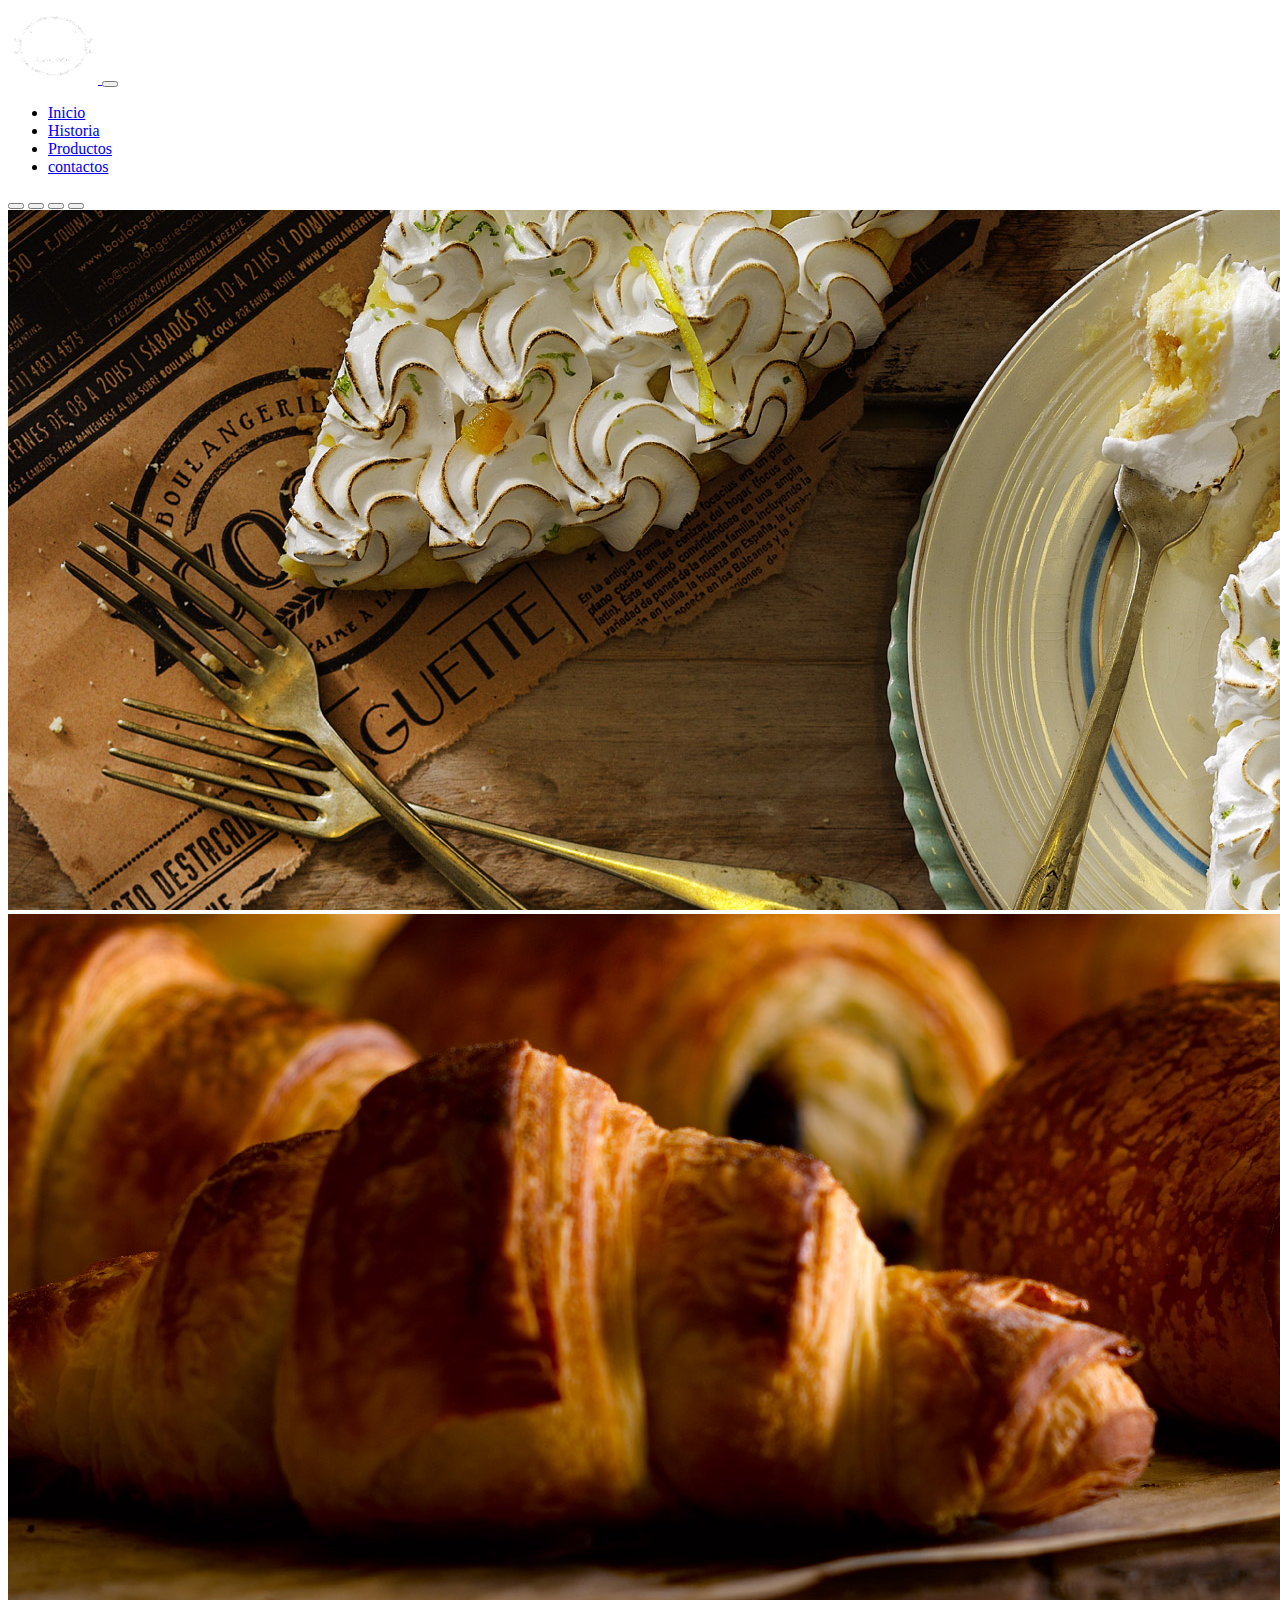
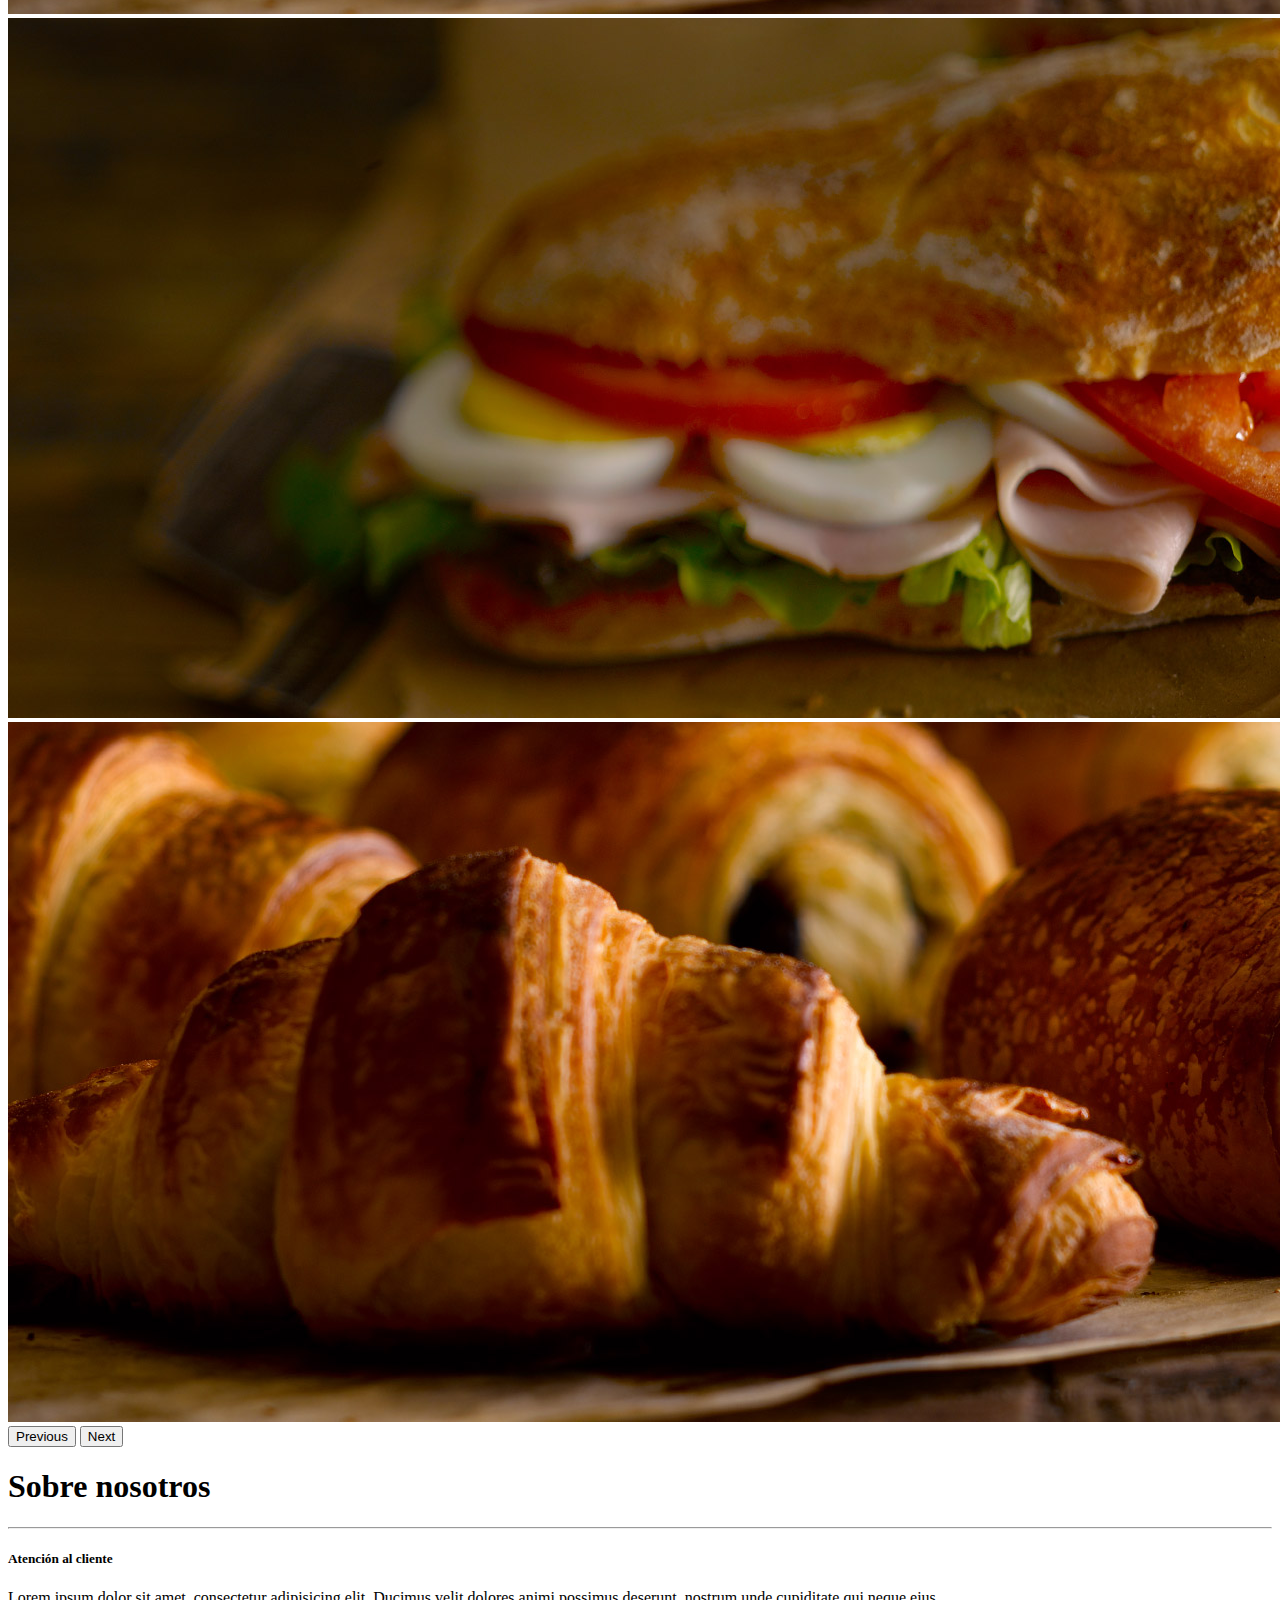
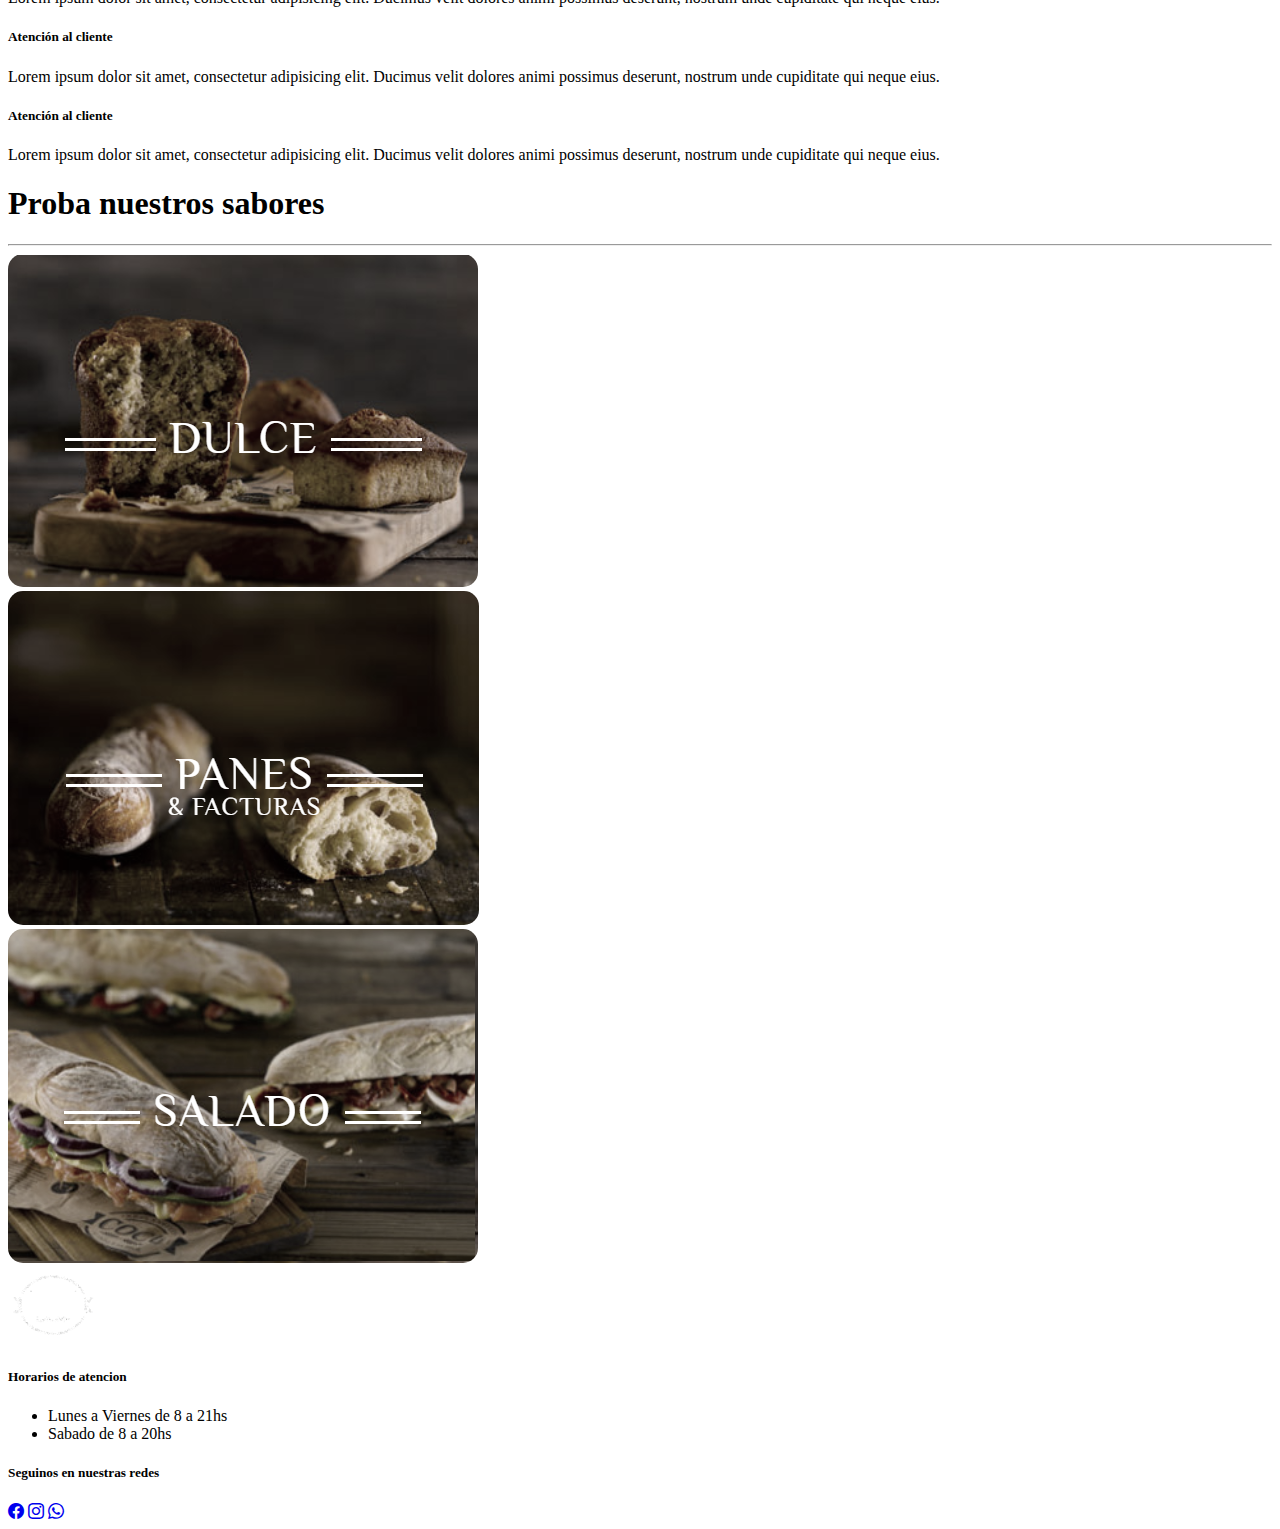
<file: index.html>
<!DOCTYPE html>
<html lang="es" data-bs-theme="dark">
  <head>
    <meta charset="UTF-8" />
    <meta http-equiv="X-UA-Compatible" content="IE=edge" />
    <meta name="viewport" content="width=device-width, initial-scale=1.0" />
    <title>Panaderia Cocu</title>
    <meta name="description" content="" />
    <meta author="description" content="" />
    <meta keywords="description" content="" />

    <link
      rel="stylesheet"
      href="https://cdn.jsdelivr.net/npm/bootstrap-icons@1.10.2/font/bootstrap-icons.css"
    />
    <link
      href="https://cdn.jsdelivr.net/npm/bootstrap@5.3.0-alpha1/dist/css/bootstrap.min.css"
      rel="stylesheet"
      integrity="sha384-GLhlTQ8iRABdZLl6O3oVMWSktQOp6b7In1Zl3/Jr59b6EGGoI1aFkw7cmDA6j6gD"
      crossorigin="anonymous"
    />
    <link rel="stylesheet" href="./css/style.css" />
    <title>Panaderia Cocu</title>
  </head>
  <body>
    <header>
      <nav class="navbar navbar-expand-lg bg-dark navbar-dark">
        <div class="container">
          <a class="navbar-brand" href="index.html">
            <img
              src="./img/cocu_logo-450.png"
              alt="logo panaderia cocu"
              width="90px"
            />
          </a>
          <button
            class="navbar-toggler"
            type="button"
            data-bs-toggle="collapse"
            data-bs-target="#navbarSupportedContent"
            aria-controls="navbarSupportedContent"
            aria-expanded="false"
            aria-label="Toggle navigation"
          >
            <span class="navbar-toggler-icon"></span>
          </button>
          <div class="collapse navbar-collapse" id="navbarSupportedContent">
            <ul class="navbar-nav ms-auto mb-2 mb-lg-0">
              <li class="nav-item">
                <a class="nav-link active" aria-current="page" href="index.html"
                  >Inicio</a
                >
              </li>
              <li class="nav-item">
                <a class="nav-link" href="./pages/historia.html">Historia</a>
              </li>
              <li class="nav-item">
                <a class="nav-link" href="./pages/productos.html">Productos</a>
              </li>
              <li class="nav-item">
                <a class="nav-link" href="./pages/contactos.html">contactos</a>
              </li>
            </ul>
          </div>
        </div>
      </nav>
    </header>
    <main>
      <section
        id="carouselPanaderia"
        class="carousel slide"
        data-bs-ride="true"
      >
        <div class="carousel-indicators">
          <button
            type="button"
            data-bs-target="#carouselPanaderia"
            data-bs-slide-to="0"
            class="active"
            aria-current="true"
            aria-label="Slide 1"
          ></button>
          <button
            type="button"
            data-bs-target="#carouselPanaderia"
            data-bs-slide-to="1"
            aria-label="Slide 2"
          ></button>
          <button
            type="button"
            data-bs-target="#carouselPanaderia"
            data-bs-slide-to="2"
            aria-label="Slide 3"
          ></button>
          <button
            type="button"
            data-bs-target="#carouselPanaderia"
            data-bs-slide-to="3"
            aria-label="Slide 4"
          ></button>
        </div>
        <div class="carousel-inner">
          <div class="carousel-item active">
            <img
              src="./img/slider_201603_lemonpie.jpg"
              class="d-block w-100 banner"
              alt="lemonpie"
            />
          </div>
          <div class="carousel-item">
            <img
              src="./img/slider_201603_painchoco.jpg"
              class="d-block w-100 banner"
              alt="painchoco"
            />
          </div>
          <div class="carousel-item">
            <img
              src="./img/slider_201603_sandwich.jpg"
              class="d-block w-100 banner"
              alt="sandwich"
            />
          </div>
          <div class="carousel-item">
            <img
              src="./img/slider_201603_painchoco.jpg"
              class="d-block w-100 banner"
              alt="painchoco"
            />
          </div>
        </div>
        <button
          class="carousel-control-prev"
          type="button"
          data-bs-target="#carouselPanaderia"
          data-bs-slide="prev"
        >
          <span class="carousel-control-prev-icon" aria-hidden="true"></span>
          <span class="visually-hidden">Previous</span>
        </button>
        <button
          class="carousel-control-next"
          type="button"
          data-bs-target="#carouselPanaderia"
          data-bs-slide="next"
        >
          <span class="carousel-control-next-icon" aria-hidden="true"></span>
          <span class="visually-hidden">Next</span>
        </button>
      </section>
      <section class="container my-4">
        <h1 class="display-1 text-center">Sobre nosotros</h1>
        <hr />

        <article class="row">
          <aside class="col-md-4 mb-3">
            <div class="card">
              <div class="card-body">
                <h5 class="card-title">Atención al cliente</h5>
                <p class="card-text">
                  Lorem ipsum dolor sit amet, consectetur adipisicing elit.
                  Ducimus velit dolores animi possimus deserunt, nostrum unde
                  cupiditate qui neque eius.
                </p>
              </div>
            </div>
          </aside>
          <aside class="col-md-4 mb-3">
            <div class="card">
              <div class="card-body">
                <h5 class="card-title">Atención al cliente</h5>
                <p class="card-text">
                  Lorem ipsum dolor sit amet, consectetur adipisicing elit.
                  Ducimus velit dolores animi possimus deserunt, nostrum unde
                  cupiditate qui neque eius.
                </p>
              </div>
            </div>
          </aside>
          <aside class="col-md-4 mb-3">
            <div class="card">
              <div class="card-body">
                <h5 class="card-title">Atención al cliente</h5>
                <p class="card-text">
                  Lorem ipsum dolor sit amet, consectetur adipisicing elit.
                  Ducimus velit dolores animi possimus deserunt, nostrum unde
                  cupiditate qui neque eius.
                </p>
              </div>
            </div>
          </aside>
        </article>
        <h1 class="display-1 text-center">Proba nuestros sabores</h1>
        <hr />
        <article class="row">
          <aside class="col-md-4 mb-3">
            <img
              src="./img/dulce.png"
              alt="pan dulce"
              class="img-fluid filtroCategorias"
            />
          </aside>
          <aside class="col-md-4 mb-3">
            <img
              src="./img/panyfactura.png"
              alt="pan"
              class="img-fluid filtroCategorias"
            />
          </aside>
          <aside class="col-md-4 mb-3">
            <img
              src="./img/salado.png"
              alt="sandwich"
              class="img-fluid filtroCategorias"
            />
          </aside>
        </article>
      </section>
    </main>

    <footer class="bg-dark-subtle text-secondary py-3">
      <section class="container text-center text-lg-start">
        <div class="row">
          <aside class="col-12 col-md-4">
            <img src="./img/cocu_logo-450.png" alt="logo cocu" width="90px" />
          </aside>
          <aside class="col-12 col-md-4">
            <h5 class="text-secondary">Horarios de atencion</h5>
            <ul>
              <li>Lunes a Viernes de 8 a 21hs</li>
              <li>Sabado de 8 a 20hs</li>
            </ul>
          </aside>
          <aside class="col-12 col-md-4">
            <h5 class="text-secondary">Seguinos en nuestras redes</h5>
            <div class="text-center text-md-start">
              <a href="./pages/error404.html" class="text-secondary fs-4"
                ><i class="bi bi-facebook"></i
              ></a>
              <a href="./pages/error404.html" class="text-secondary fs-4"
                ><i class="bi bi-instagram"></i
              ></a>
              <a href="./pages/error404.html" class="text-secondary fs-4"
                ><i class="bi bi-whatsapp"></i
              ></a>
            </div>
          </aside>
        </div>
      </section>
    </footer>
    <script
      src="https://cdn.jsdelivr.net/npm/bootstrap@5.3.0-alpha1/dist/js/bootstrap.bundle.min.js"
      integrity="sha384-w76AqPfDkMBDXo30jS1Sgez6pr3x5MlQ1ZAGC+nuZB+EYdgRZgiwxhTBTkF7CXvN"
      crossorigin="anonymous"
    ></script>
  </body>
</html>
</file>
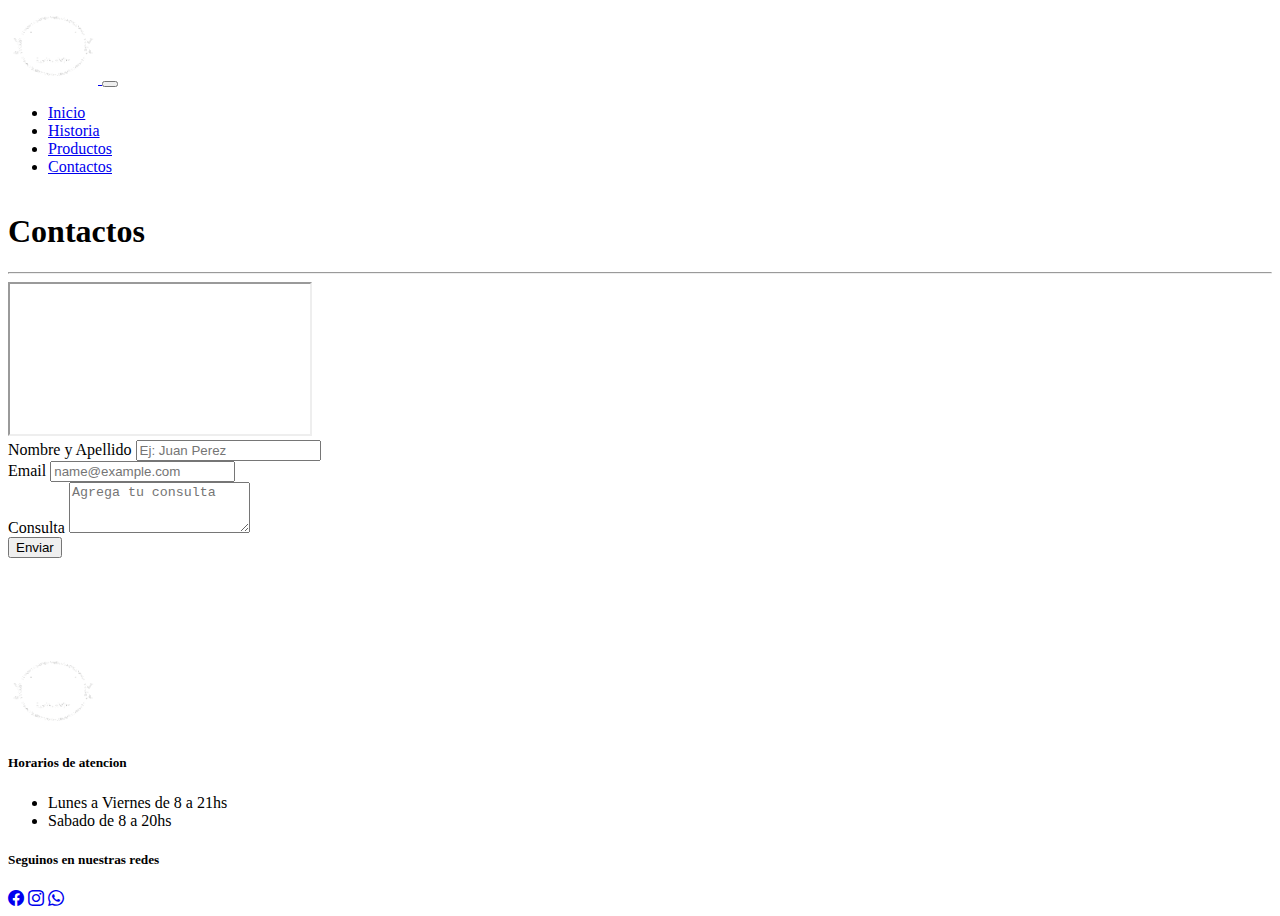
<file: pages/contactos.html>
<!DOCTYPE html>
<html lang="es" data-bs-theme="dark">
  <head>
    <meta charset="UTF-8" />
    <meta http-equiv="X-UA-Compatible" content="IE=edge" />
    <meta name="viewport" content="width=device-width, initial-scale=1.0" />
    <title>Panaderia Cocu</title>
    <meta name="description" content="" />
    <meta author="description" content="" />
    <meta keywords="description" content="" />
  
    <link
      rel="stylesheet"
      href="https://cdn.jsdelivr.net/npm/bootstrap-icons@1.10.2/font/bootstrap-icons.css"
    />
    <link href="https://cdn.jsdelivr.net/npm/bootstrap@5.3.0-alpha1/dist/css/bootstrap.min.css" rel="stylesheet" integrity="sha384-GLhlTQ8iRABdZLl6O3oVMWSktQOp6b7In1Zl3/Jr59b6EGGoI1aFkw7cmDA6j6gD" crossorigin="anonymous">
    <link rel="stylesheet" href="../css/style.css" />
    <title>Panaderia Cocu</title>
  </head>
  <body>
    
    <header>
      <nav class="navbar navbar-expand-lg bg-dark navbar-dark">
        <div class="container">
          <a class="navbar-brand" href="../index.html">
            <img
              src="../img/cocu_logo-450.png"
              alt="logo panaderia cocu"
              width="90px"
            />
          </a>
          <button
            class="navbar-toggler"
            type="button"
            data-bs-toggle="collapse"
            data-bs-target="#navbarSupportedContent"
            aria-controls="navbarSupportedContent"
            aria-expanded="false"
            aria-label="Toggle navigation"
          >
            <span class="navbar-toggler-icon"></span>
          </button>
          <div class="collapse navbar-collapse" id="navbarSupportedContent">
            <ul class="navbar-nav ms-auto mb-2 mb-lg-0">
              <li class="nav-item">
                <a class="nav-link" aria-current="page" href="../index.html"
                  >Inicio</a
                >
              </li>
              <li class="nav-item">
                <a class="nav-link" href="./historia.html">Historia</a>
              </li>
              <li class="nav-item">
                <a class="nav-link" href="./productos.html">Productos</a>
              </li>
              <li class="nav-item">
                <a class="nav-link active" href="./contactos.html">Contactos</a>
              </li>
            </ul>
          </div>
        </div>
      </nav>
    </header>

    <main class="container my-5">
      <h1 class="display-1 text-center">Contactos</h1>
      <hr />
      <section class="row">
        <aside class="col-md-6">
          <iframe src="https://www.google.com/maps/embed?pb=!1m18!1m12!1m3!1d3560.1022202999147!2d-65.2093904843505!3d-26.836700883160432!2m3!1f0!2f0!3f0!3m2!1i1024!2i768!4f13.1!3m3!1m2!1s0x94225d3ad7f30f1d%3A0xf8606cd659b8e3e4!2sRollingCode%20School!5e0!3m2!1sen!2sar!4v1672322639648!5m2!1sen!2sar" class="w-100 h-100"  allowfullscreen="" loading="lazy" referrerpolicy="no-referrer-when-downgrade"></iframe>
        </aside>
        <aside class="col-md-6">
          <form class="my-5">
            <section class="mb-3">
              <label for="inputNombreyApellido" class="form-label"
                >Nombre y Apellido</label
              >
              <input
                type="text"
                class="form-control"
                id="inputNombreyApellido"
                aria-describedby="emailHelp"
                placeholder="Ej: Juan Perez"
                maxlength="100"
                minlength="1"
                required
              />
            </section>
            <section class="mb-3">
              <label for="inputEmail" class="form-label">Email</label>
              <input
                type="email"
                class="form-control"
                id="inputEmail"
                placeholder="name@example.com"
                maxlength="254"
                minlength="3"
                required
              />
            </section>
            <section class="mb-3">
              <label for="controlTextArea" class="form-label">Consulta</label>
              <textarea
                class="form-control"
                id="controlTextArea"
                rows="3"
                placeholder="Agrega tu consulta"
              ></textarea>
            </section>
            <button type="submit" class="btn btn-dark">Enviar</button>
          </form>

        </aside>
       


      </section>
    </main>

    <footer class="bg-dark-subtle text-secondary py-3">
      <section class="container">
        <div class="row">
          <aside class="col-12 col-md-4">
            <img src="../img/cocu_logo-450.png" alt="logo cocu" width="90px" />
          </aside>
          <aside class="col-12 col-md-4">
            <h5 class="text-secondary">Horarios de atencion</h5>
            <ul>
              <li>Lunes a Viernes de 8 a 21hs</li>
              <li>Sabado de 8 a 20hs</li>
            </ul>
          </aside>
          <aside class="col-12 col-md-4">
            <h5 class="text-secondary">Seguinos en nuestras redes</h5>
            <div class="text-center text-md-start">
              <a href="./error404.html" class="text-secondary fs-4"
                ><i class="bi bi-facebook"></i
              ></a>
              <a href="./error404.html" class="text-secondary fs-4"
                ><i class="bi bi-instagram"></i
              ></a>
              <a href="./error404.html" class="text-secondary fs-4"
                ><i class="bi bi-whatsapp"></i
              ></a>
            </div>
          </aside>
        </div>
      </section>
    </footer>
    <script src="https://cdn.jsdelivr.net/npm/bootstrap@5.3.0-alpha1/dist/js/bootstrap.bundle.min.js" integrity="sha384-w76AqPfDkMBDXo30jS1Sgez6pr3x5MlQ1ZAGC+nuZB+EYdgRZgiwxhTBTkF7CXvN" crossorigin="anonymous"></script>
  </body>
</html>
</file>
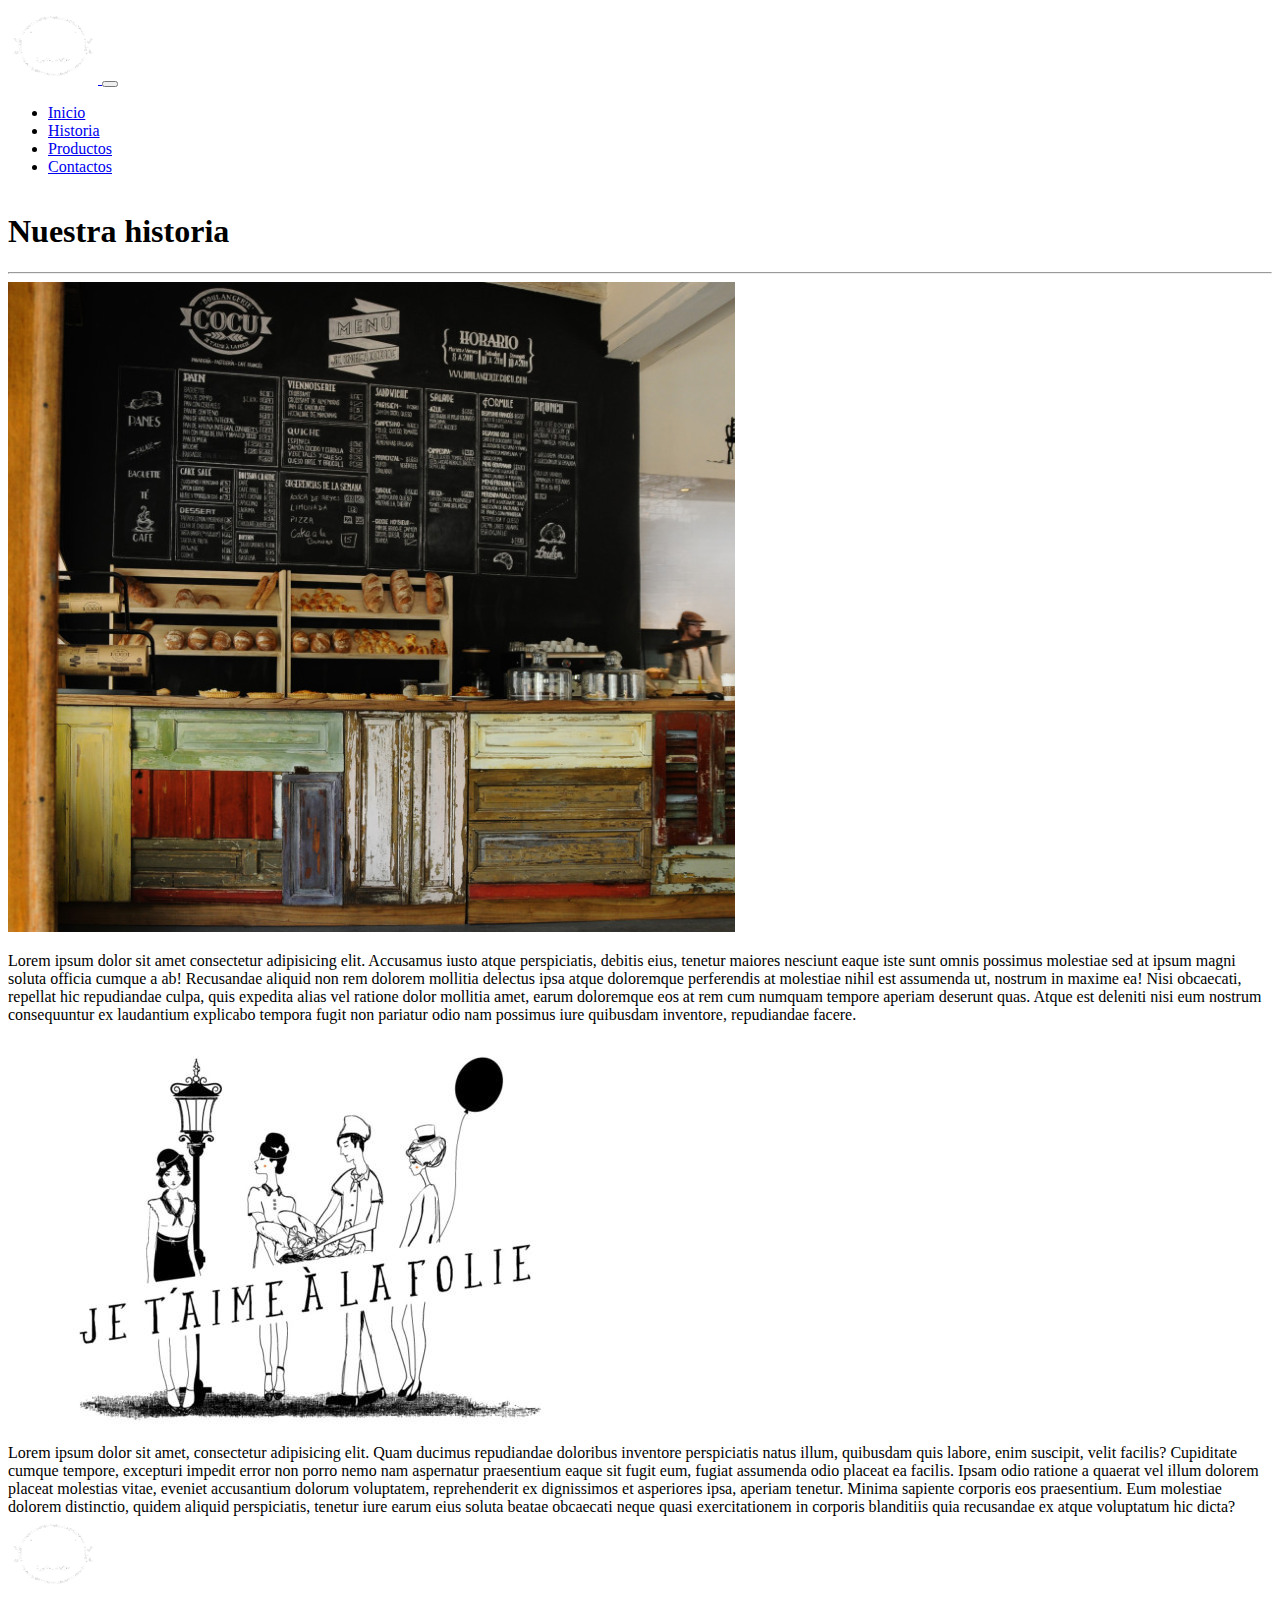
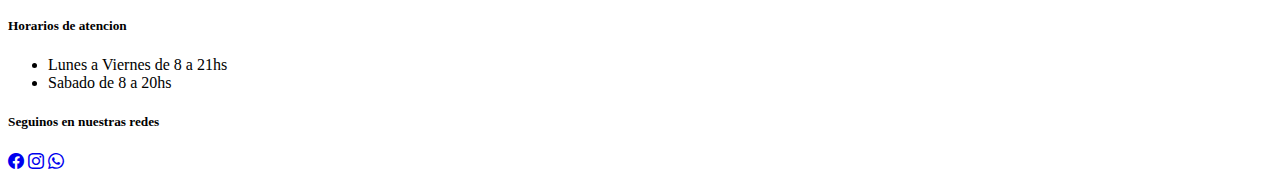
<file: pages/historia.html>
<!DOCTYPE html>
<html lang="es" data-bs-theme="dark">
  <head>
    <meta charset="UTF-8" />
    <meta http-equiv="X-UA-Compatible" content="IE=edge" />
    <meta name="viewport" content="width=device-width, initial-scale=1.0" />
    <title>Panaderia Cocu</title>
    <meta name="description" content="" />
    <meta author="description" content="" />
    <meta keywords="description" content="" />
    
    <link
      rel="stylesheet"
      href="https://cdn.jsdelivr.net/npm/bootstrap-icons@1.10.2/font/bootstrap-icons.css"
    />
    <link href="https://cdn.jsdelivr.net/npm/bootstrap@5.3.0-alpha1/dist/css/bootstrap.min.css" rel="stylesheet" integrity="sha384-GLhlTQ8iRABdZLl6O3oVMWSktQOp6b7In1Zl3/Jr59b6EGGoI1aFkw7cmDA6j6gD" crossorigin="anonymous">
    <link rel="stylesheet" href="../css/style.css" />
    <title>Panaderia Cocu</title>
  </head>
  <body>
    <header>
      <nav class="navbar navbar-expand-lg bg-dark navbar-dark">
        <div class="container">
          <a class="navbar-brand" href="../index.html">
            <img
              src="../img/cocu_logo-450.png"
              alt="logo panaderia cocu"
              width="90px"
            />
          </a>
          <button
            class="navbar-toggler"
            type="button"
            data-bs-toggle="collapse"
            data-bs-target="#navbarSupportedContent"
            aria-controls="navbarSupportedContent"
            aria-expanded="false"
            aria-label="Toggle navigation"
          >
            <span class="navbar-toggler-icon"></span>
          </button>
          <div class="collapse navbar-collapse" id="navbarSupportedContent">
            <ul class="navbar-nav ms-auto mb-2 mb-lg-0">
              <li class="nav-item">
                <a class="nav-link" aria-current="page" href="../index.html"
                  >Inicio</a
                >
              </li>
              <li class="nav-item">
                <a class="nav-link active" href="./historia.html">Historia</a>
              </li>
              <li class="nav-item">
                <a class="nav-link" href="./productos.html">Productos</a>
              </li>
              <li class="nav-item">
                <a class="nav-link" href="./contactos.html">Contactos</a>
              </li>
            </ul>
          </div>
        </div>
      </nav>
    </header>

    <main>
      <article class="container my-5">
        <h1 class="display-1 text-center">Nuestra historia</h1>
        <hr />
        <section class="row grid-panaderia">
          <aside class="col-md-6 order-md-1">
            <img src="../img/historia.png" alt="panaderia" class="img-fluid" />
          </aside>
          <aside class="col-md-6 order-md-0">
            <p>
              Lorem ipsum dolor sit amet consectetur adipisicing elit. Accusamus
              iusto atque perspiciatis, debitis eius, tenetur maiores nesciunt
              eaque iste sunt omnis possimus molestiae sed at ipsum magni soluta
              officia cumque a ab! Recusandae aliquid non rem dolorem mollitia
              delectus ipsa atque doloremque perferendis at molestiae nihil est
              assumenda ut, nostrum in maxime ea! Nisi obcaecati, repellat hic
              repudiandae culpa, quis expedita alias vel ratione dolor mollitia
              amet, earum doloremque eos at rem cum numquam tempore aperiam
              deserunt quas. Atque est deleniti nisi eum nostrum consequuntur ex
              laudantium explicabo tempora fugit non pariatur odio nam possimus
              iure quibusdam inventore, repudiandae facere.
            </p>
          </aside>
        
        
          <aside class="col-md-6 order-md-2">
            <img
              src="../img/historia2.jpg"
              alt="ilustracion-panaderia"
              class="img-fluid"
            />
          </aside>

          <aside class="col-md-6 order-md-3">
            Lorem ipsum dolor sit amet, consectetur adipisicing elit. Quam
            ducimus repudiandae doloribus inventore perspiciatis natus illum,
            quibusdam quis labore, enim suscipit, velit facilis? Cupiditate
            cumque tempore, excepturi impedit error non porro nemo nam
            aspernatur praesentium eaque sit fugit eum, fugiat assumenda odio
            placeat ea facilis. Ipsam odio ratione a quaerat vel illum dolorem
            placeat molestias vitae, eveniet accusantium dolorum voluptatem,
            reprehenderit ex dignissimos et asperiores ipsa, aperiam tenetur.
            Minima sapiente corporis eos praesentium. Eum molestiae dolorem
            distinctio, quidem aliquid perspiciatis, tenetur iure earum eius
            soluta beatae obcaecati neque quasi exercitationem in corporis
            blanditiis quia recusandae ex atque voluptatum hic dicta?
          </aside>
        </section>
      </article>
    </main>

    <footer class="bg-dark-subtle text-secondary py-3">
      <section class="container">
        <div class="row">
          <aside class="col-12 col-md-4">
            <img src="../img/cocu_logo-450.png" alt="logo cocu" width="90px" />
          </aside>
          <aside class="col-12 col-md-4">
            <h5 class="text-secondary">Horarios de atencion</h5>
            <ul>
              <li>Lunes a Viernes de 8 a 21hs</li>
              <li>Sabado de 8 a 20hs</li>
            </ul>
          </aside>
          <aside class="col-12 col-md-4">
            <h5 class="text-secondary">Seguinos en nuestras redes</h5>
            <div class="text-center text-md-start">
              <a href="./error404.html" class="text-secondary fs-4"
                ><i class="bi bi-facebook"></i
              ></a>
              <a href="./error404.html" class="text-secondary fs-4"
                ><i class="bi bi-instagram"></i
              ></a>
              <a href="./error404.html" class="text-secondary fs-4"
                ><i class="bi bi-whatsapp"></i
              ></a>
            </div>
          </aside>
        </div>
      </section>
    </footer>
    <script src="https://cdn.jsdelivr.net/npm/bootstrap@5.3.0-alpha1/dist/js/bootstrap.bundle.min.js" integrity="sha384-w76AqPfDkMBDXo30jS1Sgez6pr3x5MlQ1ZAGC+nuZB+EYdgRZgiwxhTBTkF7CXvN" crossorigin="anonymous"></script>
  </body>
</html>
</file>
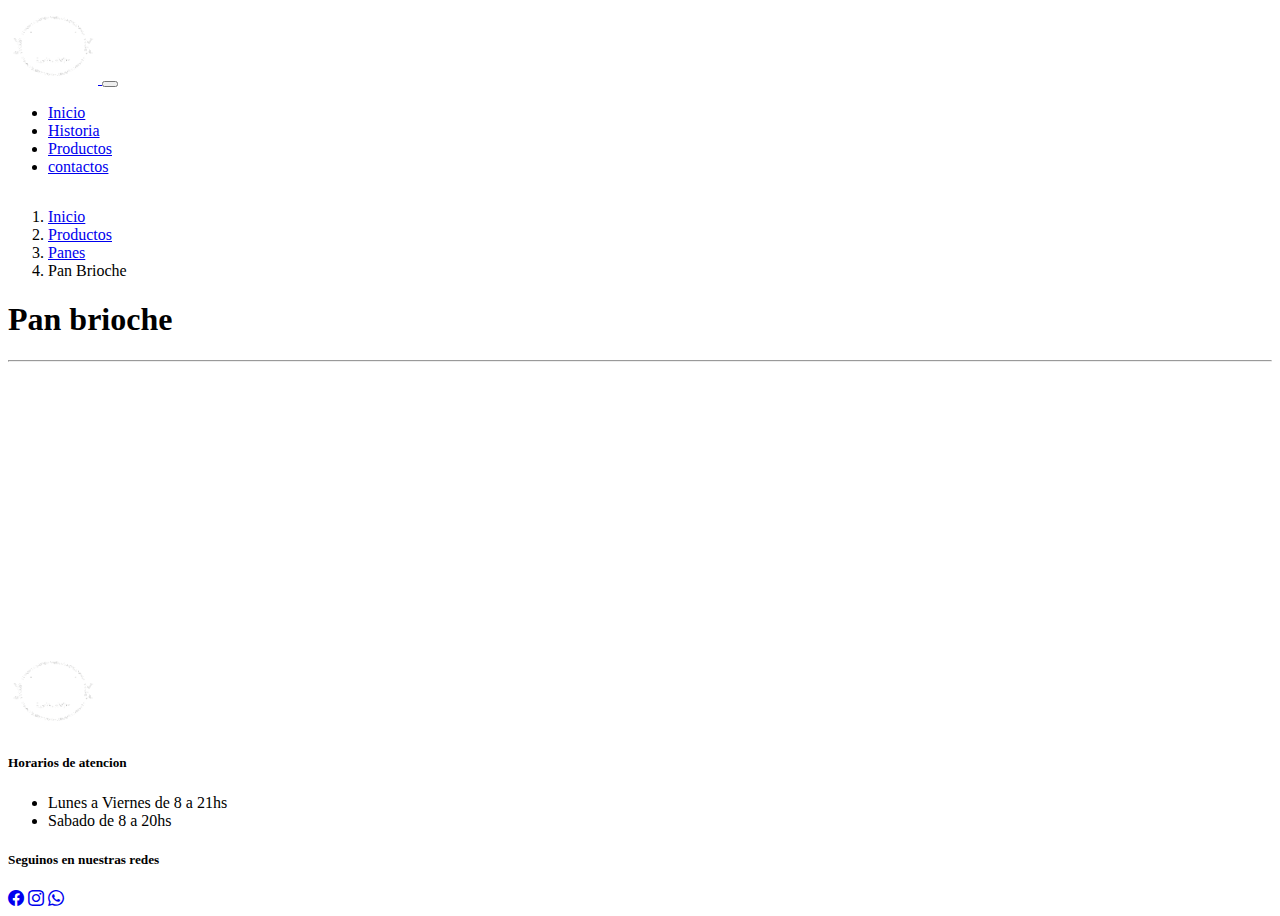
<file: pages/productoPanBrioche.html>
<!DOCTYPE html>
<html lang="es" data-bs-theme="dark">
  <head>
    <meta charset="UTF-8" />
    <meta http-equiv="X-UA-Compatible" content="IE=edge" />
    <meta name="viewport" content="width=device-width, initial-scale=1.0" />
    <title>Panaderia Cocu</title>
    <meta name="description" content="" />
    <meta author="description" content="" />
    <meta keywords="description" content="" />    
    <link
      rel="stylesheet"
      href="https://cdn.jsdelivr.net/npm/bootstrap-icons@1.10.2/font/bootstrap-icons.css"
    />
    <link href="https://cdn.jsdelivr.net/npm/bootstrap@5.3.0-alpha1/dist/css/bootstrap.min.css" rel="stylesheet" integrity="sha384-GLhlTQ8iRABdZLl6O3oVMWSktQOp6b7In1Zl3/Jr59b6EGGoI1aFkw7cmDA6j6gD" crossorigin="anonymous">
    <link rel="stylesheet" href="../css/style.css" />
    <title>Panaderia Cocu</title>
  </head>
  <body>
    <header>
      <nav class="navbar navbar-expand-lg bg-dark navbar-dark">
        <div class="container">
          <a class="navbar-brand" href="../index.html">
            <img
              src="../img/cocu_logo-450.png"
              alt="logo panaderia cocu"
              width="90px"
            />
          </a>
          <button
            class="navbar-toggler"
            type="button"
            data-bs-toggle="collapse"
            data-bs-target="#navbarSupportedContent"
            aria-controls="navbarSupportedContent"
            aria-expanded="false"
            aria-label="Toggle navigation"
          >
            <span class="navbar-toggler-icon"></span>
          </button>
          <div class="collapse navbar-collapse" id="navbarSupportedContent">
            <ul class="navbar-nav ms-auto mb-2 mb-lg-0">
              <li class="nav-item">
                <a class="nav-link " aria-current="page" href="index.html"
                  >Inicio</a
                >
              </li>
              <li class="nav-item">
                <a class="nav-link" href="./historia.html">Historia</a>
              </li>
              <li class="nav-item">
                <a class="nav-link" href="./productos.html">Productos</a>
              </li>
              <li class="nav-item">
                <a class="nav-link" href="./contactos.html">contactos</a>
              </li>
            </ul>
          </div>
        </div>
      </nav>
    </header>
    <main class="container my-4">

          
          <nav aria-label="breadcrumb">
            <ol class="breadcrumb">
              <li class="breadcrumb-item"><a href="../index.html">Inicio</a></li>
              <li class="breadcrumb-item"><a href="./productos.html">Productos</a></li>
              <li class="breadcrumb-item"><a href="./error404.html">Panes</a></li>
              <li class="breadcrumb-item active" aria-current="page">Pan Brioche</li>
            </ol>
          </nav>
      <h1 class="display-1 text-center">Pan brioche</h1>
      <hr>
     
</main>
    <footer class="bg-dark-subtle text-secondary py-3">
      <section class="container">
        <div class="row">
          <aside class="col-12 col-md-4">
            <img src="../img/cocu_logo-450.png" alt="logo cocu" width="90px" />
          </aside>
          <aside class="col-12 col-md-4">
            <h5 class="text-secondary">Horarios de atencion</h5>
            <ul>
              <li>Lunes a Viernes de 8 a 21hs</li>
              <li>Sabado de 8 a 20hs</li>
            </ul>
          </aside>
          <aside class="col-12 col-md-4">
            <h5 class="text-secondary">Seguinos en nuestras redes</h5>
            <div class="text-center text-md-start">
              <a href="./error404.html" class="text-secondary fs-4"
                ><i class="bi bi-facebook"></i
              ></a>
              <a href="./error404.html" class="text-secondary fs-4"
                ><i class="bi bi-instagram"></i
              ></a>
              <a href="./error404.html" class="text-secondary fs-4"
                ><i class="bi bi-whatsapp"></i
              ></a>
            </div>
          </aside>
        </div>
      </section>
    </footer>
    <script src="https://cdn.jsdelivr.net/npm/bootstrap@5.3.0-alpha1/dist/js/bootstrap.bundle.min.js" integrity="sha384-w76AqPfDkMBDXo30jS1Sgez6pr3x5MlQ1ZAGC+nuZB+EYdgRZgiwxhTBTkF7CXvN" crossorigin="anonymous"></script>
  </body>
</html>
</file>
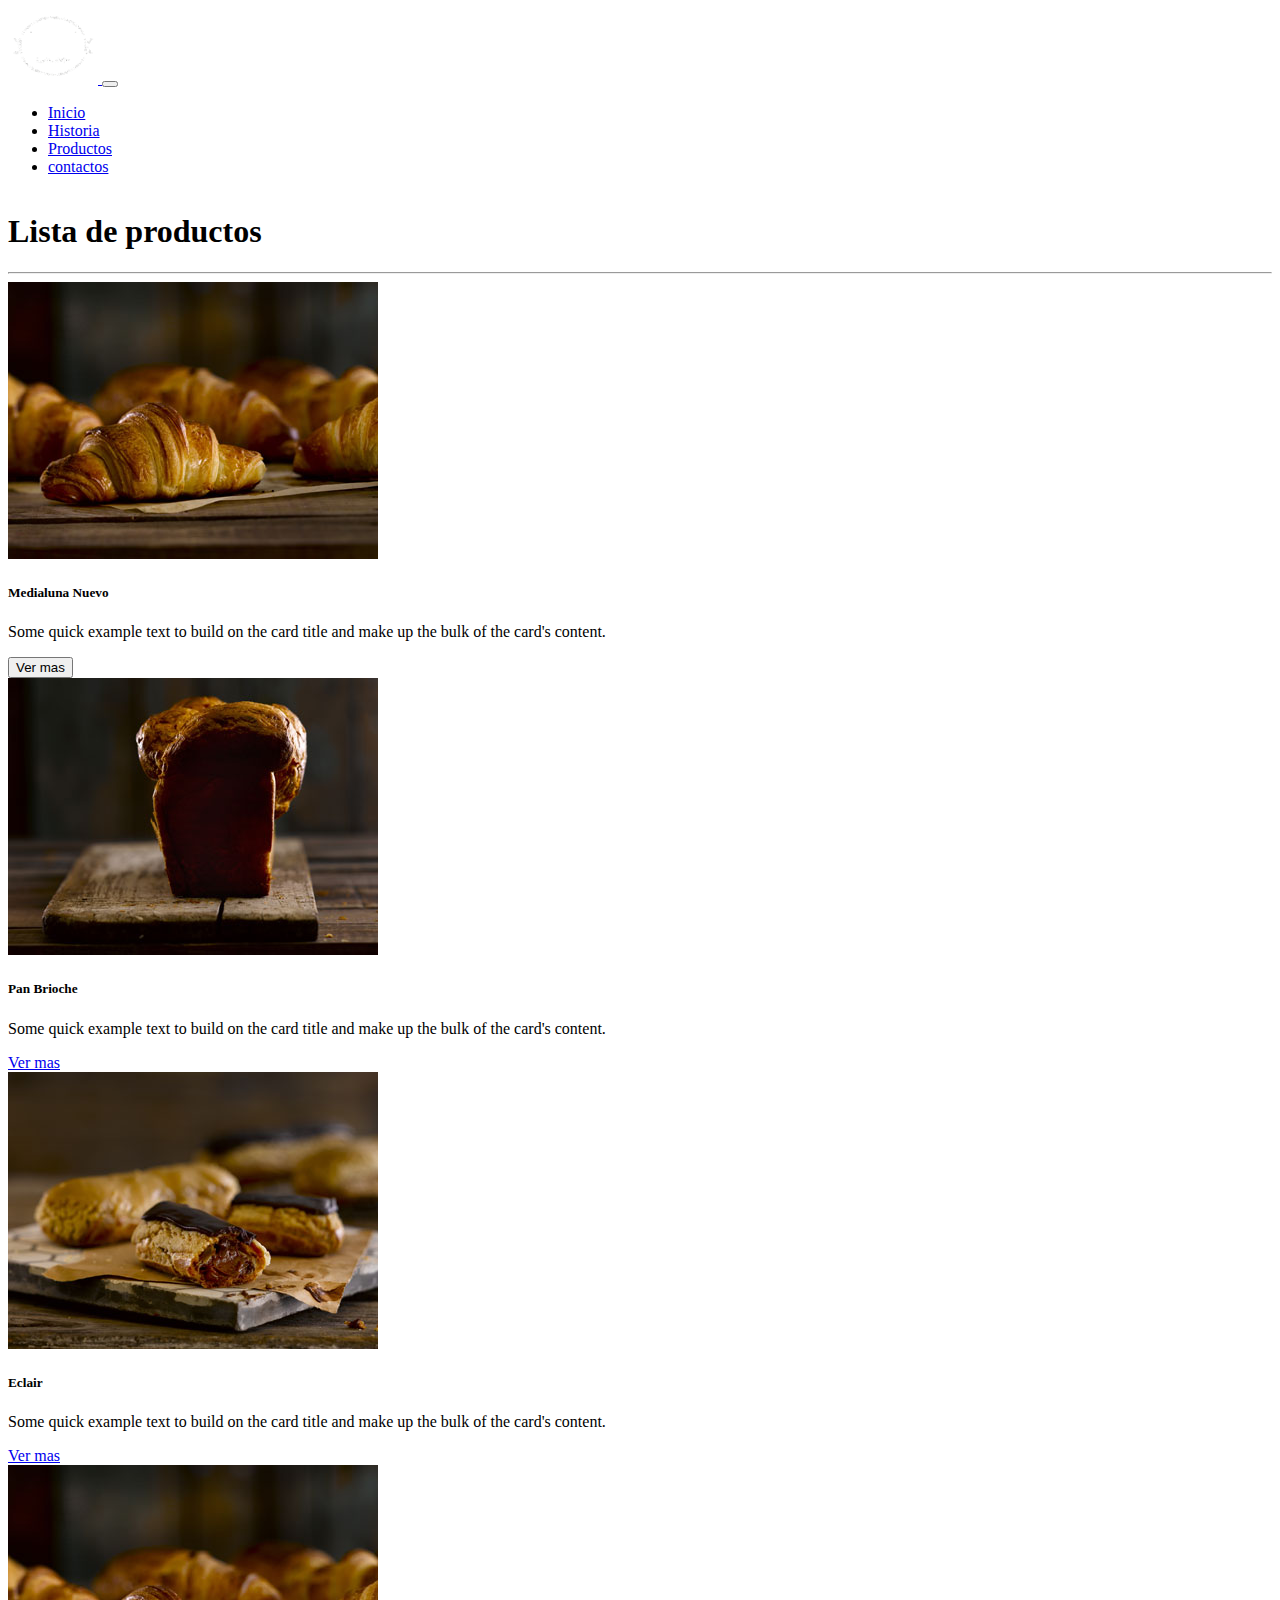
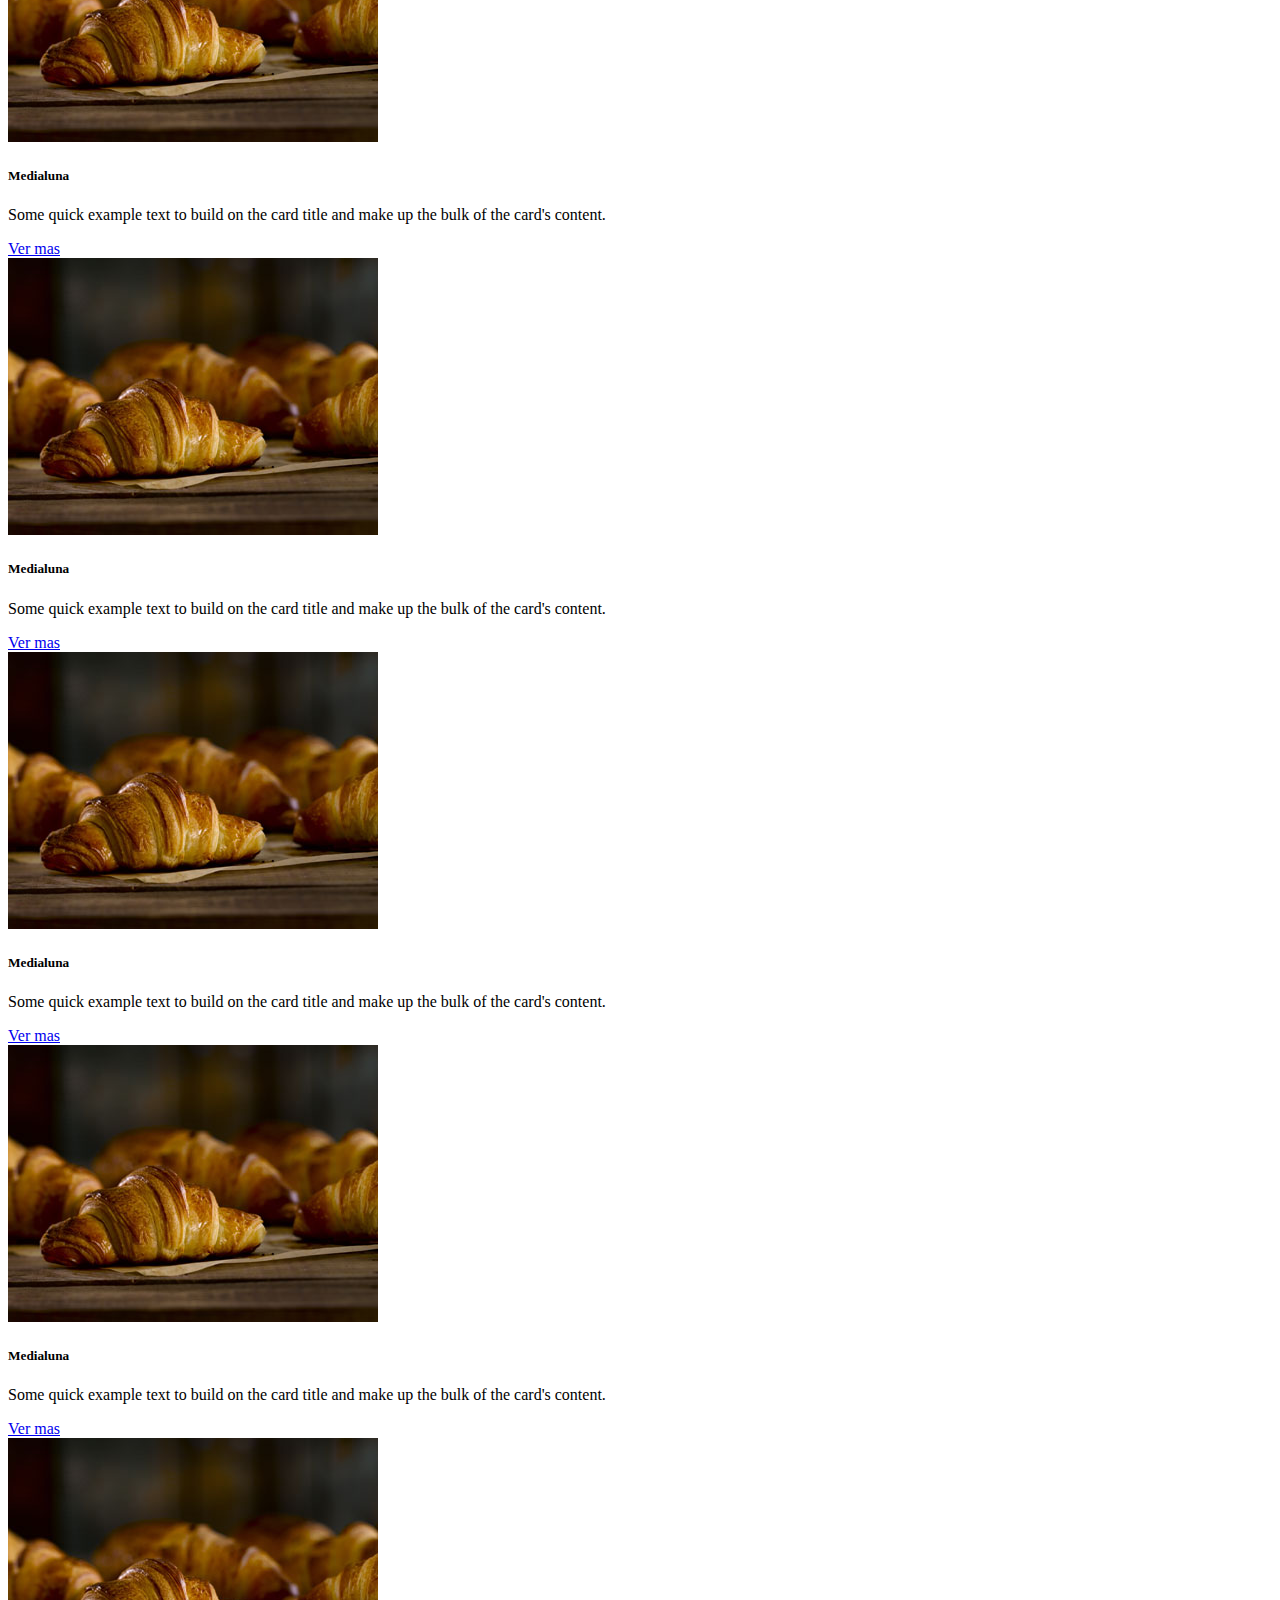
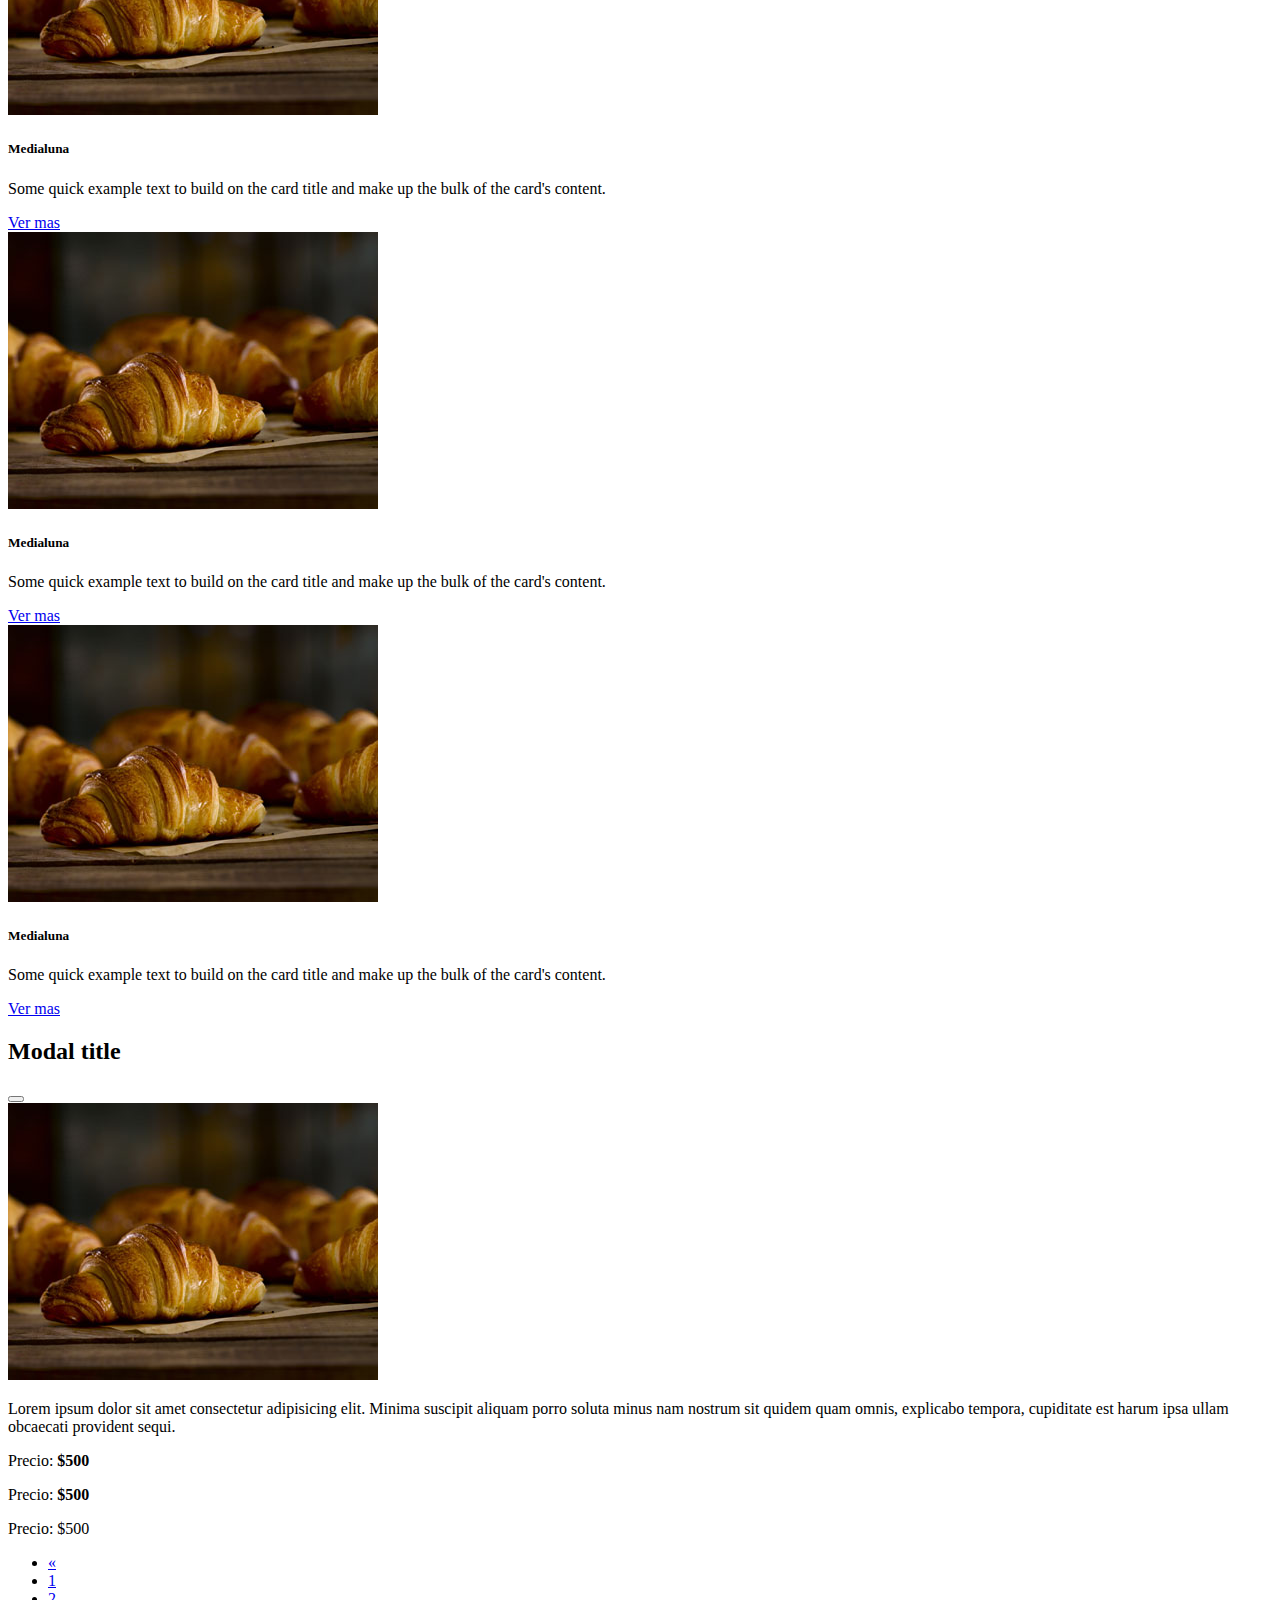
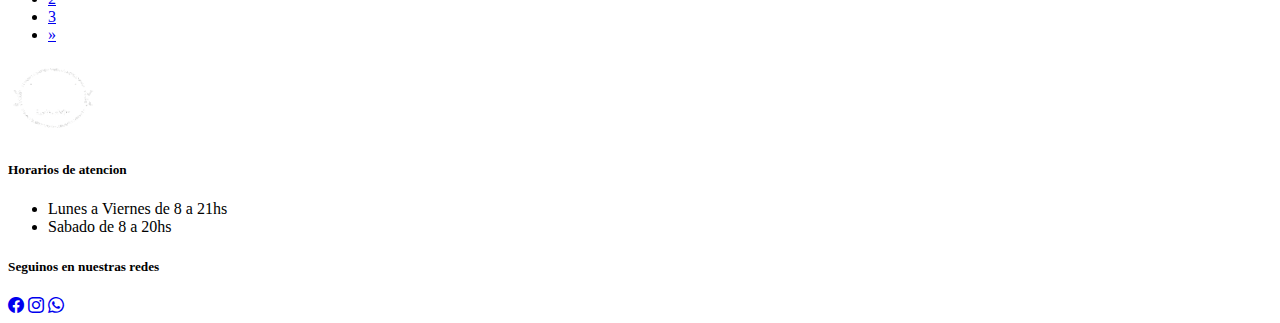
<file: pages/productos.html>
<!DOCTYPE html>
<html lang="es" data-bs-theme="dark">
  <head>
    <meta charset="UTF-8" />
    <meta http-equiv="X-UA-Compatible" content="IE=edge" />
    <meta name="viewport" content="width=device-width, initial-scale=1.0" />
    <title>Panaderia Cocu</title>
    <meta name="description" content="" />
    <meta author="description" content="" />
    <meta keywords="description" content="" />
    
    <link
      rel="stylesheet"
      href="https://cdn.jsdelivr.net/npm/bootstrap-icons@1.10.2/font/bootstrap-icons.css"
    />
    <link href="https://cdn.jsdelivr.net/npm/bootstrap@5.3.0-alpha1/dist/css/bootstrap.min.css" rel="stylesheet" integrity="sha384-GLhlTQ8iRABdZLl6O3oVMWSktQOp6b7In1Zl3/Jr59b6EGGoI1aFkw7cmDA6j6gD" crossorigin="anonymous">
    <link rel="stylesheet" href="../css/style.css" />
    <title>Panaderia Cocu</title>
  </head>
  <body>
    <header>
      <nav class="navbar navbar-expand-lg bg-dark navbar-dark">
        <div class="container">
          <a class="navbar-brand" href="../index.html">
            <img
              src="../img/cocu_logo-450.png"
              alt="logo panaderia cocu"
              width="90px"
            />
          </a>
          <button
            class="navbar-toggler"
            type="button"
            data-bs-toggle="collapse"
            data-bs-target="#navbarSupportedContent"
            aria-controls="navbarSupportedContent"
            aria-expanded="false"
            aria-label="Toggle navigation"
          >
            <span class="navbar-toggler-icon"></span>
          </button>
          <div class="collapse navbar-collapse" id="navbarSupportedContent">
            <ul class="navbar-nav ms-auto mb-2 mb-lg-0">
              <li class="nav-item">
                <a class="nav-link "   href="../index.html"
                  >Inicio</a
                >
              </li>
              <li class="nav-item">
                <a class="nav-link" href="./historia.html">Historia</a>
              </li>
              <li class="nav-item">
                <a class="nav-link active" aria-current="page" href="./productos.html">Productos</a>
              </li>
              <li class="nav-item">
                <a class="nav-link" href="./contactos.html">contactos</a>
              </li>
            </ul>
          </div>
        </div>
      </nav>
    </header>
    <main class="container my-4">
      <h1 class="display-1 text-center">Lista de productos</h1>
      <hr>
      <section class="row">
        <!-- card medialuna -->
          <aside class="col-md-6 col-lg-3 mb-3">
              <article class="card">
                  <img src="../img/productos/Croissant_00018_portfolio1.jpg" class="card-img-top" alt="medialuna">
                  <div class="card-body">
                    <h5 class="card-title">Medialuna <span class="badge text-bg-warning ">Nuevo</span></h5>
                    <p class="card-text">Some quick example text to build on the card title and make up the bulk of the card's content.</p>
                    <button type="button" class="btn btn-primary" data-bs-toggle="modal" data-bs-target="#modalProductos">
                        Ver mas
                      </button>
                  </div>
                  
                  
                </article>
          </aside>
          <!-- card pan brioche -->
          <aside class="col-md-6 col-lg-3 mb-3">
              <article class="card">
                  <img src="../img/productos/Brioche-larga-oscura_00059_portfolio1.jpg" class="card-img-top" alt="medialuna">
                  <div class="card-body">
                    <h5 class="card-title">Pan Brioche</h5>
                    <p class="card-text">Some quick example text to build on the card title and make up the bulk of the card's content.</p>
                    <a href="./productoPanBrioche.html" class="btn btn-primary ">Ver mas</a>
                  </div>
                  
                  
                </article>
          </aside>
          <!-- card eclair -->
          <aside class="col-md-6 col-lg-3 mb-3">
              <article class="card">
                  <img src="../img/productos/Eclair_00118_portfolio1.jpg" class="card-img-top" alt="medialuna">
                  <div class="card-body">
                    <h5 class="card-title">Eclair</h5>
                    <p class="card-text">Some quick example text to build on the card title and make up the bulk of the card's content.</p>
                    <a href="./error404.html" class="btn btn-primary disabled">Ver mas</a>
                  </div>
                  
                  
                </article>
          </aside>
          <aside class="col-md-6 col-lg-3 mb-3">
              <article class="card">
                  <img src="../img/productos/Croissant_00018_portfolio1.jpg" class="card-img-top" alt="medialuna">
                  <div class="card-body">
                    <h5 class="card-title">Medialuna</h5>
                    <p class="card-text">Some quick example text to build on the card title and make up the bulk of the card's content.</p>
                    <a href="./error404.html" class="btn btn-primary">Ver mas</a>
                  </div>
                  
                  
                </article>
          </aside>
          <aside class="col-md-6 col-lg-3 mb-3">
              <article class="card">
                  <img src="../img/productos/Croissant_00018_portfolio1.jpg" class="card-img-top" alt="medialuna">
                  <div class="card-body">
                    <h5 class="card-title">Medialuna</h5>
                    <p class="card-text">Some quick example text to build on the card title and make up the bulk of the card's content.</p>
                    <a href="./error404.html" class="btn btn-primary">Ver mas</a>
                  </div>
                  
                  
                </article>
          </aside>
          <aside class="col-md-6 col-lg-3 mb-3">
              <article class="card">
                  <img src="../img/productos/Croissant_00018_portfolio1.jpg" class="card-img-top" alt="medialuna">
                  <div class="card-body">
                    <h5 class="card-title">Medialuna</h5>
                    <p class="card-text">Some quick example text to build on the card title and make up the bulk of the card's content.</p>
                    <a href="./error404.html" class="btn btn-primary">Ver mas</a>
                  </div>
                  
                  
                </article>
          </aside>
          <aside class="col-md-6 col-lg-3 mb-3">
              <article class="card">
                  <img src="../img/productos/Croissant_00018_portfolio1.jpg" class="card-img-top" alt="medialuna">
                  <div class="card-body">
                    <h5 class="card-title">Medialuna</h5>
                    <p class="card-text">Some quick example text to build on the card title and make up the bulk of the card's content.</p>
                    <a href="./error404.html" class="btn btn-primary">Ver mas</a>
                  </div>
                  
                  
                </article>
          </aside>
          <aside class="col-md-6 col-lg-3 mb-3">
              <article class="card">
                  <img src="../img/productos/Croissant_00018_portfolio1.jpg" class="card-img-top" alt="medialuna">
                  <div class="card-body">
                    <h5 class="card-title">Medialuna</h5>
                    <p class="card-text">Some quick example text to build on the card title and make up the bulk of the card's content.</p>
                    <a href="./error404.html" class="btn btn-primary">Ver mas</a>
                  </div>
                  
                  
                </article>
          </aside>
          <aside class="col-md-6 col-lg-3 mb-3">
              <article class="card">
                  <img src="../img/productos/Croissant_00018_portfolio1.jpg" class="card-img-top" alt="medialuna">
                  <div class="card-body">
                    <h5 class="card-title">Medialuna</h5>
                    <p class="card-text">Some quick example text to build on the card title and make up the bulk of the card's content.</p>
                    <a href="./error404.html" class="btn btn-primary">Ver mas</a>
                  </div>
                  
                  
                </article>
          </aside>
          <aside class="col-md-6 col-lg-3 mb-3">
              <article class="card">
                  <img src="../img/productos/Croissant_00018_portfolio1.jpg" class="card-img-top" alt="medialuna">
                  <div class="card-body">
                    <h5 class="card-title">Medialuna</h5>
                    <p class="card-text">Some quick example text to build on the card title and make up the bulk of the card's content.</p>
                    <a href="./error404.html" class="btn btn-primary">Ver mas</a>
                  </div>
                  
                  
                </article>
          </aside>
    </section>
    <!-- modal de la medialuna -->
 
  
  <section class="modal fade" id="modalProductos" tabindex="-1" aria-labelledby="modalProductos" aria-hidden="true">
    <div class="modal-dialog">
      <div class="modal-content">
        <div class="modal-header">
          <h2 class="modal-title fs-5" id="modalProductos">Modal title</h2>
          <button type="button" class="btn-close" data-bs-dismiss="modal" aria-label="Close"></button>
        </div>
        <div class="modal-body">
            <!-- 
                <button type="button" class="btn btn-danger" data-bs-dismiss="modal">Cerrar</button>
             -->
             <img src="../img/productos/Croissant_00018_portfolio1.jpg " alt="Medialuna" class="mb-3 w-100">
             <p>Lorem ipsum dolor sit amet consectetur adipisicing elit. Minima suscipit aliquam porro soluta minus nam nostrum sit quidem quam omnis, explicabo tempora, cupiditate est harum ipsa ullam obcaecati provident sequi.</p>
             <!-- para resaltar texto en negritas bold -->
             <p>Precio: <b>$500</b></p>
             <!-- si el texto es relevante en la pagina se usa strong -->
             <p>Precio: <strong>$500</strong></p>
             <!-- alternativa usando estilos -->
             <p>Precio: <span class="fw-bold">$500</span></p>
        </div>
        
      </div>
    </div>
  </section>
  <nav aria-label="Page navigation example">
    <ul class="pagination justify-content-center">
      <li class="page-item">
        <a class="page-link" href="#" aria-label="Previous">
          <span aria-hidden="true">&laquo;</span>
        </a>
      </li>
      <li class="page-item"><a class="page-link active" href="./productos.html">1</a></li>
      <li class="page-item"><a class="page-link" href="#">2</a></li>
      <li class="page-item"><a class="page-link" href="#">3</a></li>
      <li class="page-item">
        <a class="page-link" href="error404.html" aria-label="Next">
          <span aria-hidden="true">&raquo;</span>
        </a>
      </li>
    </ul>
  </nav>
</main>
    <footer class="bg-dark-subtle text-secondary py-3">
      <section class="container">
        <div class="row">
          <aside class="col-12 col-md-4">
            <img src="../img/cocu_logo-450.png" alt="logo cocu" width="90px" />
          </aside>
          <aside class="col-12 col-md-4">
            <h5 class="text-secondary">Horarios de atencion</h5>
            <ul>
              <li>Lunes a Viernes de 8 a 21hs</li>
              <li>Sabado de 8 a 20hs</li>
            </ul>
          </aside>
          <aside class="col-12 col-md-4">
            <h5 class="text-secondary">Seguinos en nuestras redes</h5>
            <div class="text-center text-md-start">
              <a href="./error404.html" class="text-secondary fs-4"
                ><i class="bi bi-facebook"></i
              ></a>
              <a href="./error404.html" class="text-secondary fs-4"
                ><i class="bi bi-instagram"></i
              ></a>
              <a href="./error404.html" class="text-secondary fs-4"
                ><i class="bi bi-whatsapp"></i
              ></a>
            </div>
          </aside>
        </div>
      </section>
    </footer>
    <script src="https://cdn.jsdelivr.net/npm/bootstrap@5.3.0-alpha1/dist/js/bootstrap.bundle.min.js" integrity="sha384-w76AqPfDkMBDXo30jS1Sgez6pr3x5MlQ1ZAGC+nuZB+EYdgRZgiwxhTBTkF7CXvN" crossorigin="anonymous"></script>
  </body>
</html>
</file>
<file: css/style.css>
body{
display: flex;
flex-direction: column;
min-height: 100vh; 
}
main{
flex-grow: 1;

}

.filtroCategorias{
    filter: grayscale(60%);
    border-radius: 15px;
}

.filtroCategorias:hover{
    transition: 400ms;
    filter: grayscale(0);
    cursor: default;
}


@media all and (max-width:767px){
    .banner{
        height: 250px;
        object-fit: cover;
    }

    
}
</file>
